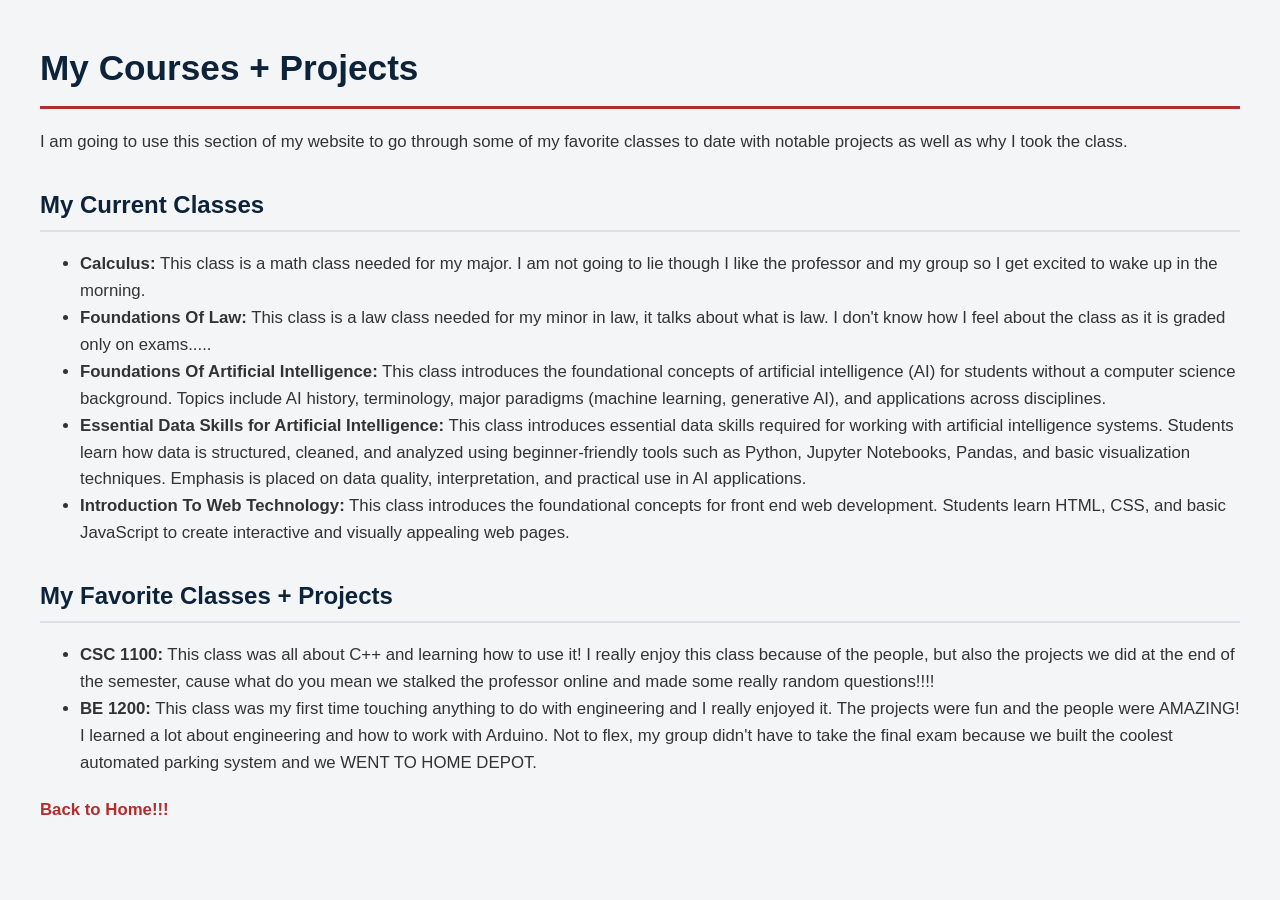
<file: courses.html>
<!DOCTYPE html>
<html>
<head>
    <title>My Courses + Projects</title>
    <link rel="stylesheet" href="style.css">
</head>
<body>
    <h1>My Courses + Projects</h1>
    <p>I am going to use this section of my website to go through some of my favorite classes to date with notable projects as well as why I took the class.</p>

    <h2>My Current Classes</h2>
    <ul>
        <li><strong>Calculus:</strong> This class is a math class needed for my major. I am not going to lie though I like the professor and my group so I get excited to wake up in the morning.</li>
        <li><strong>Foundations Of Law:</strong> This class is a law class needed for my minor in law, it talks about what is law. I don't know how I feel about the class as it is graded only on exams.....</li>
        <li><strong>Foundations Of Artificial Intelligence:</strong> This class introduces the foundational concepts of artificial intelligence (AI) for students without a computer science background. Topics include AI history, terminology, major paradigms (machine learning, generative AI), and applications across disciplines.</li>
        <li><strong>Essential Data Skills for Artificial Intelligence:</strong> This class introduces essential data skills required for working with artificial intelligence systems. Students learn how data is structured, cleaned, and analyzed using beginner-friendly tools such as Python, Jupyter Notebooks, Pandas, and basic visualization techniques. Emphasis is placed on data quality, interpretation, and practical use in AI applications.</li>
        <li><strong>Introduction To Web Technology:</strong> This class introduces the foundational concepts for front end web development. Students learn HTML, CSS, and basic JavaScript to create interactive and visually appealing web pages.</li>
    </ul> 

    <h2>My Favorite Classes + Projects</h2> 
    <ul>
        <li><strong>CSC 1100:</strong> This class was all about C++ and learning how to use it! I really enjoy this class because of the people, but also the projects we did at the end of the semester, cause what do you mean we stalked the professor online and made some really random questions!!!!</li>
        <li><strong>BE 1200:</strong> This class was my first time touching anything to do with engineering and I really enjoyed it. The projects were fun and the people were AMAZING! I learned a lot about engineering and how to work with Arduino. Not to flex, my group didn't have to take the final exam because we built the coolest automated parking system and we WENT TO HOME DEPOT.</li>
    </ul>

    <p><a href="index.html">Back to Home!!!</a></p>

</body>
</html>
</file>
<file: style.css>
body {
    background-color: #f4f5f7;
    font-family: Arial, sans-serif;
    color: #1a1a1a;
    line-height: 1.6;
    margin: 40px;
}

h1 {
    color: #0d233a; 
    font-size: 2.2em;
    border-bottom: 3px solid #b32d2d; 
    padding-bottom: 10px;
    margin-bottom: 20px;
}

h2 {
    color: #0d233a;
    font-size: 1.5em;
    margin-top: 30px;
    border-bottom: 2px solid #dcdfe6;
    padding-bottom: 5px;
}

p, li {
    font-size: 1.05em;
    color: #333333;
}

ul, ol {
    margin-bottom: 20px;
}

/* Enhanced Table Styling */
table {
    background-color: #ffffff;
    border-collapse: separate;
    border-spacing: 0;
    width: 100%;
    margin-top: 20px;
    margin-bottom: 30px;
    border: 1px solid #dcdfe6;
    border-radius: 6px;
    overflow: hidden;
    box-shadow: 0 4px 6px rgba(0, 0, 0, 0.05);
}

th {
    background-color: #0d233a;
    color: #ffffff;
    text-align: left;
    padding: 14px 16px;
    font-size: 1em;
    letter-spacing: 0.5px;
    border-bottom: 2px solid #b32d2d; 
}

td {
    padding: 14px 16px;
    border-bottom: 1px solid #e9ecef;
    text-align: left;
    color: #333333;
    background-color: #ffffff;
}


tbody tr:last-child td {
    border-bottom: none;
}

tbody tr:hover td {
    background-color: #f8f9fa;
}


img {
    border: 2px solid #0d233a;
    border-radius: 4px;
    margin: 10px 10px 10px 0;
    max-width: 100%;
    height: auto;
}


a {
    color: #b32d2d; 
    font-weight: bold;
    text-decoration: none;
}

a:hover {
    text-decoration: underline;
    color: #0d233a;
}
</file>
